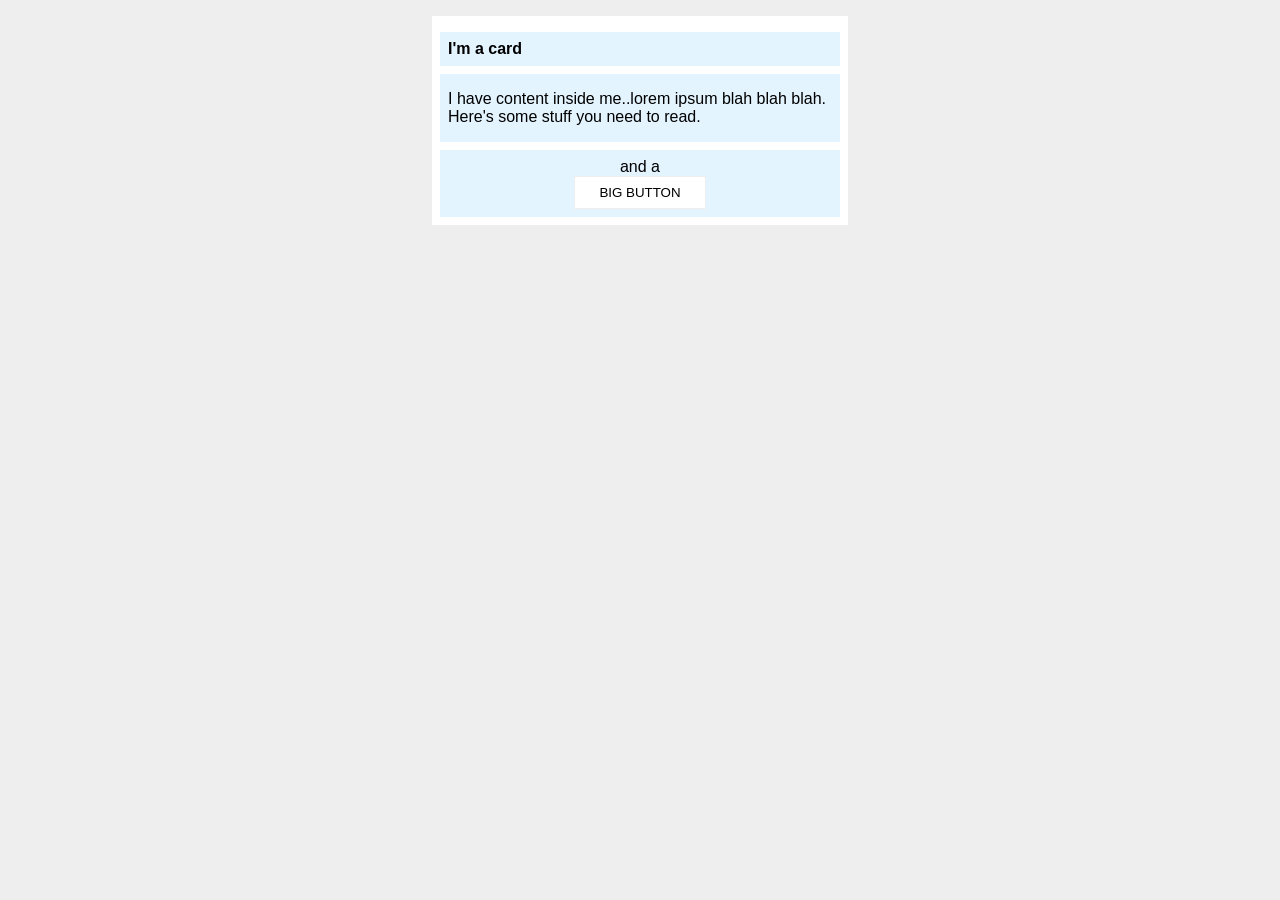
<file: foundations/block-and-inline/02-margin-and-padding-2/index.html>
<!DOCTYPE html>
<html lang="en">
  <head>
    <meta charset="UTF-8">
    <meta http-equiv="X-UA-Compatible" content="IE=edge">
    <meta name="viewport" content="width=device-width, initial-scale=1.0">
    <title>Margin and Padding exercise 2</title>
    <link rel="stylesheet" href="style.css">
  </head>
  <body>
    <div class="card">
      <h1 class="section title">I'm a card</h1>
      <div class="section content">I have content inside me..lorem ipsum blah blah blah. Here's some stuff you need to read.</div>
      <div class="section button-container">and a <button>BIG BUTTON</button></div>
    </div>
  </body>
</html>
</file>
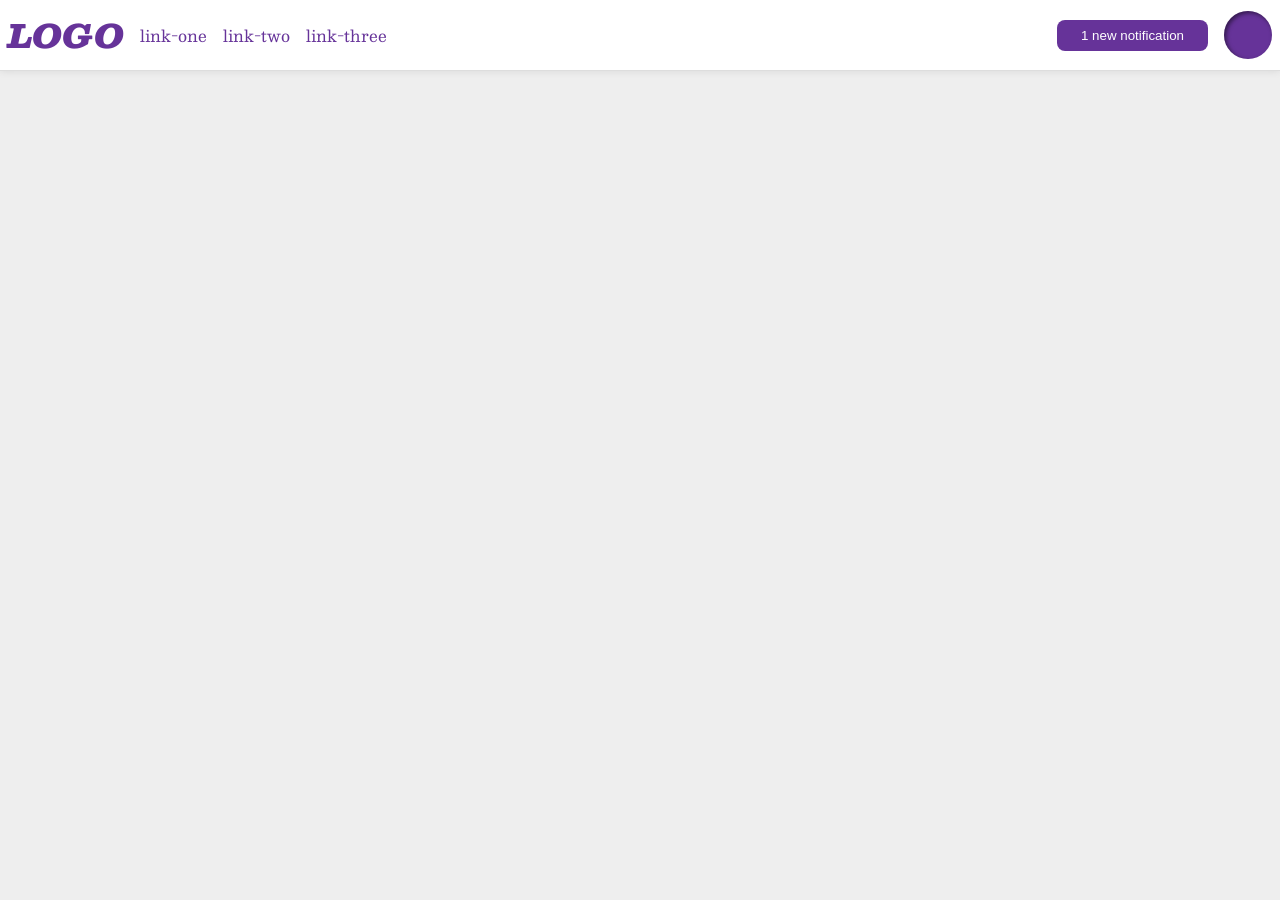
<file: foundations/flex/03-flex-header-2/index.html>
<!DOCTYPE html>
<html lang="en">

<head>
  <meta charset="UTF-8">
  <meta http-equiv="X-UA-Compatible" content="IE=edge">
  <meta name="viewport" content="width=device-width, initial-scale=1.0">
  <title>Flex Header 2</title>
  <link rel="stylesheet" href="style.css">
</head>

<body>
  <div class="header">
    <div class="nav-items">
      <div class="logo">
        LOGO
      </div>
      <ul class="links">
        <li><a href="https://google.com">link-one</a></li>
        <li><a href="https://google.com">link-two</a></li>
        <li><a href="https://google.com">link-three</a></li>
      </ul>
    </div>
    <div class="nav-items">
      <button class="notifications">
        1 new notification
      </button>
      <div class="profile-image"></div>
    </div>
  </div>
</body>

</html>
</file>
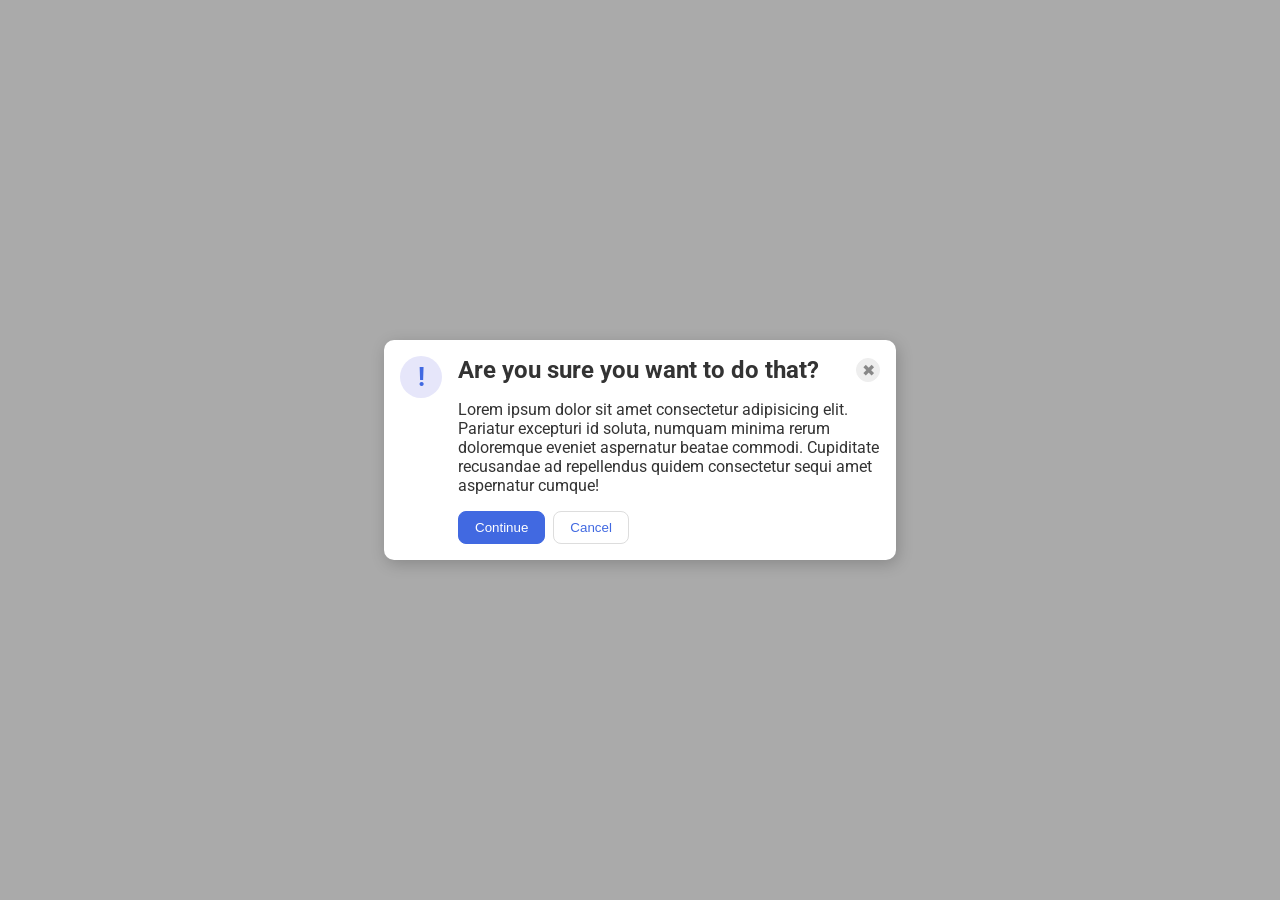
<file: foundations/flex/05-flex-modal/index.html>
<!DOCTYPE html>
<html lang="en">

<head>
  <meta charset="UTF-8">
  <meta http-equiv="X-UA-Compatible" content="IE=edge">
  <meta name="viewport" content="width=device-width, initial-scale=1.0">
  <link rel="stylesheet" href="style.css">
  <title>Modal</title>
</head>

<body>
  <div class="modal">
    <div class="icon">!</div>
    <div class="modal-content">
      <div class="modal-header">
        <div class="modal-title">Are you sure you want to do that?</div>
        <button class="close-button">✖</button>
      </div>
      <div class="text">Lorem ipsum dolor sit amet consectetur adipisicing elit. Pariatur excepturi id soluta, numquam
        minima rerum doloremque eveniet aspernatur beatae commodi. Cupiditate recusandae ad repellendus quidem
        consectetur
        sequi amet aspernatur cumque!</div>
      <div class="button-group">
        <button class="continue">Continue</button>
        <button class="cancel">Cancel</button>
      </div>
    </div>
  </div>
</body>

</html>
</file>
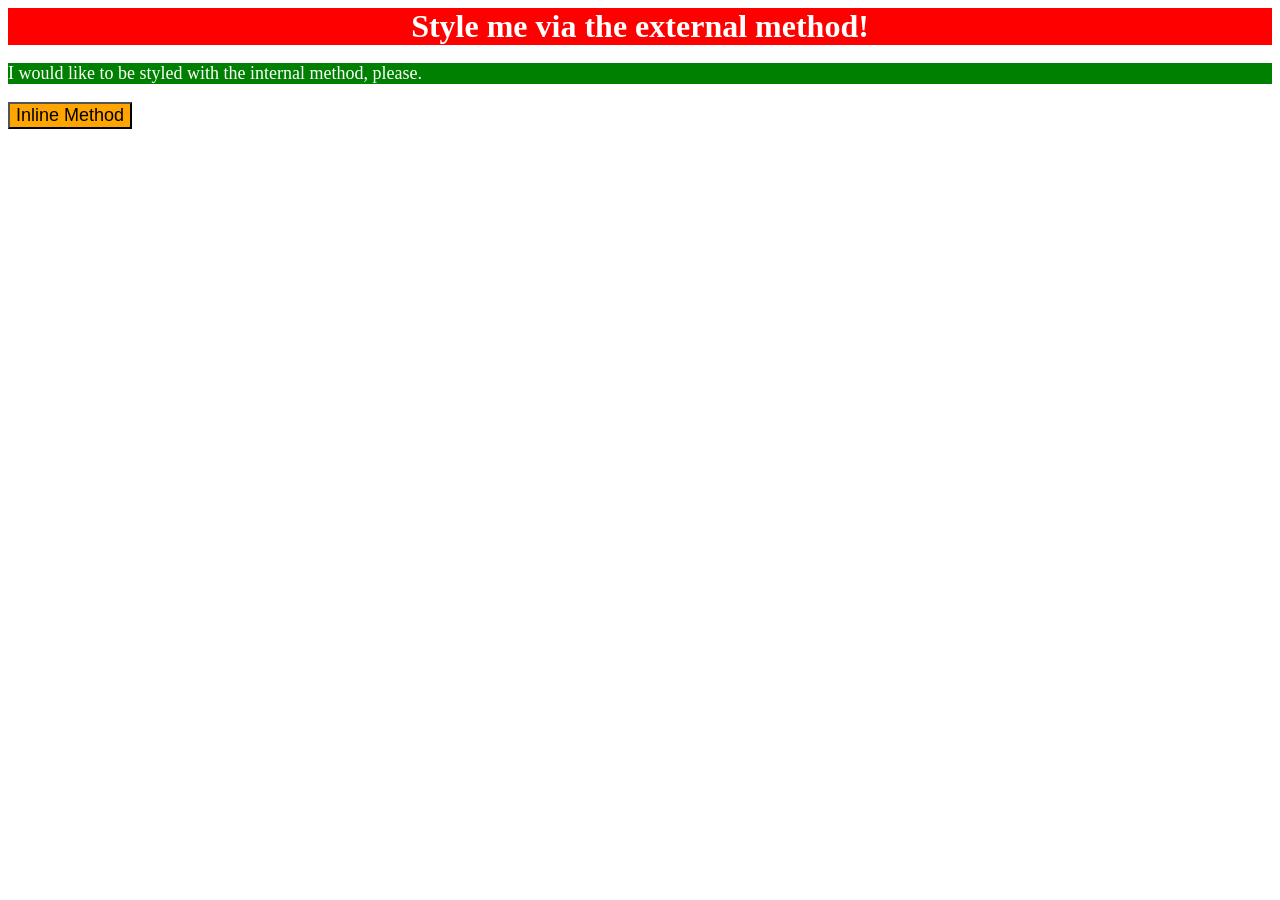
<file: foundations/intro-to-css/01-css-methods/index.html>
<!DOCTYPE html>
<html lang="en">
  <head>
    <meta charset="UTF-8">
    <meta http-equiv="X-UA-Compatible" content="IE=edge">
    <meta name="viewport" content="width=device-width, initial-scale=1.0">
    <title>Methods for Adding CSS</title>
    <link rel="stylesheet" href="./styles.css">
    <style>
      p {
        background-color: green;
        color: white;
        font-size: 18px;
      }
    </style>
  </head>
  <body>
    <div>Style me via the external method!</div>
    <p>I would like to be styled with the internal method, please.</p>
    <button style="background-color: orange; font-size: 18px">Inline Method</button>
  </body>
</html>
</file>
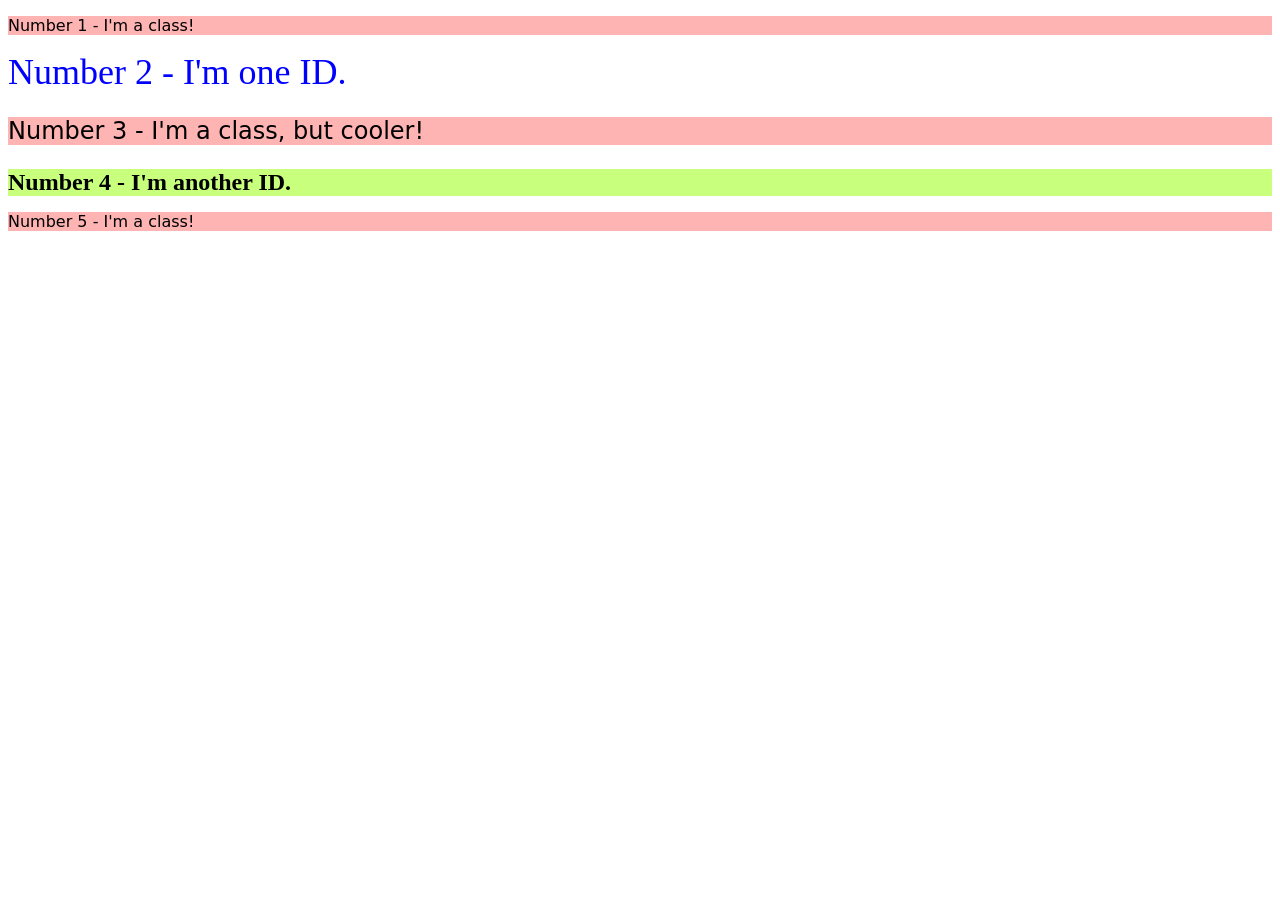
<file: foundations/intro-to-css/02-class-id-selectors/index.html>
<!DOCTYPE html>
<html lang="en">

<head>
  <meta charset="UTF-8">
  <meta http-equiv="X-UA-Compatible" content="IE=edge">
  <meta name="viewport" content="width=device-width, initial-scale=1.0">
  <title>Class and ID Selectors</title>
  <link rel="stylesheet" href="style.css">
</head>

<body>
  <p class="pink-bg">Number 1 - I'm a class!</p>
  <div id="lg-blue-text">Number 2 - I'm one ID.</div>
  <p class="pink-bg text-lg">Number 3 - I'm a class, but cooler!</p>
  <div id="div-green-bg" class="text-lg">Number 4 - I'm another ID.</div>
  <p class="pink-bg">Number 5 - I'm a class!</p>
</body>

</html>
</file>
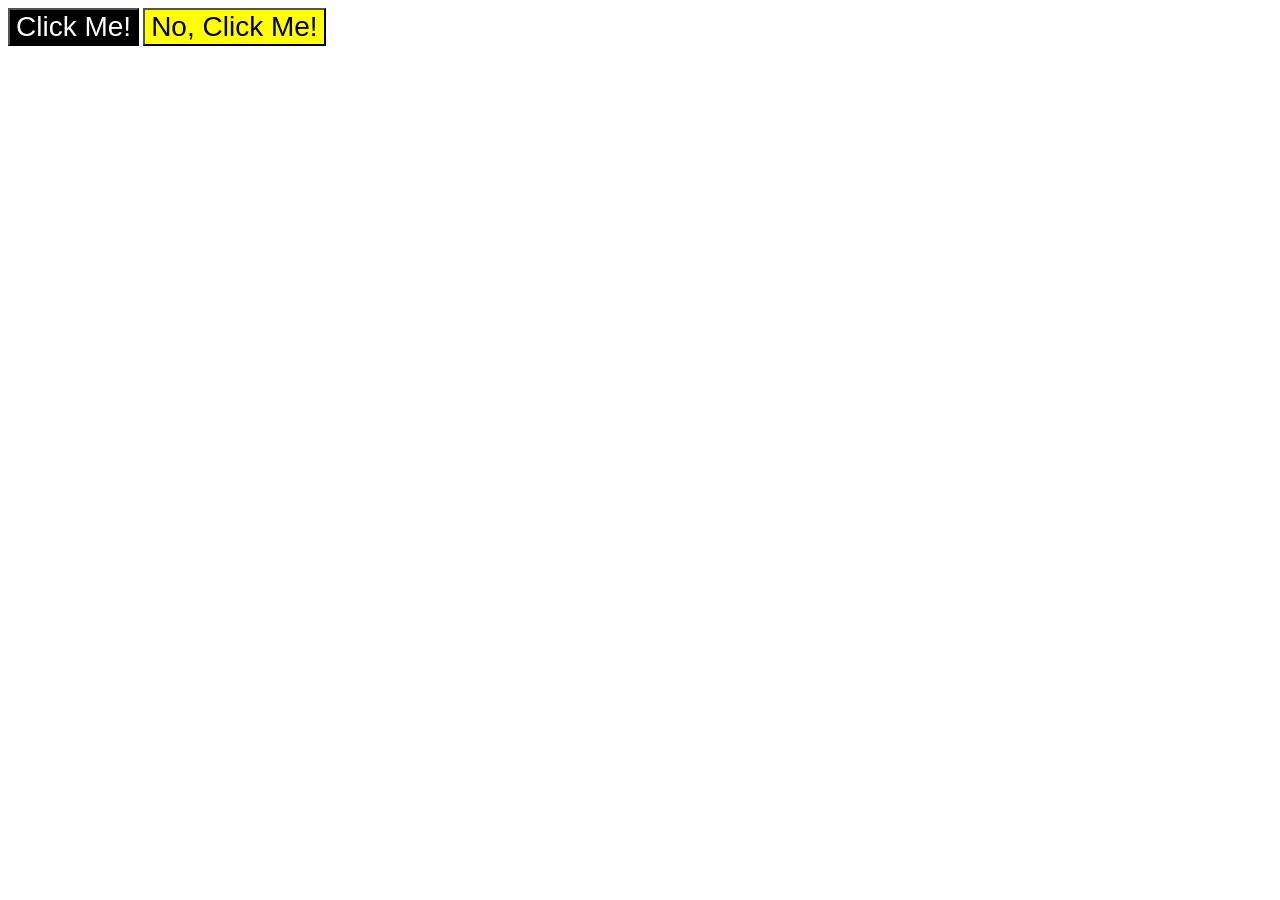
<file: foundations/intro-to-css/03-grouping-selectors/index.html>
<!DOCTYPE html>
<html lang="en">
  <head>
    <meta charset="UTF-8">
    <meta http-equiv="X-UA-Compatible" content="IE=edge">
    <meta name="viewport" content="width=device-width, initial-scale=1.0">
    <title>Grouping Selectors</title>
    <link rel="stylesheet" href="style.css">
  </head>
  <body>
    <button class="btn-primary">Click Me!</button>
    <button class="btn-secondary">No, Click Me!</button>
  </body>
</html>
</file>
<file: foundations/block-and-inline/02-margin-and-padding-2/style.css>
body {
  background: #eee;
  font-family: sans-serif;
}

.card {
  width: 400px;
  background: #fff;
  margin: 16px auto;
  padding: 8px;
}
.section {
  background: #e3f4ff;
  padding: 8px;
  margin-top: 8px;
}

.title {
  font-size: 16px;
  margin-bottom: 0px;
}

.content {
  padding-top: 16px;
  padding-bottom: 16px;
}

.button-container {
  text-align: center;
}

button {
  display: block;
  background: white;
  border: 1px solid #eee;
  padding: 8px 24px;
  margin: 0 auto;
}
</file>
<file: foundations/flex/03-flex-header-2/style.css>
/* this is some magical font-importing.  
you'll learn about it later. */
@import url('https://fonts.googleapis.com/css2?family=Besley:ital,wght@0,400;1,900&display=swap');

body {
  margin: 0;
  background: #eee;
  font-family: Besley, serif;
}

.header {
  background: white;
  border-bottom: 1px solid #ddd;
  box-shadow: 0 0 8px rgba(0,0,0,.1);
  padding: 8px;

}

.header, .nav-items, .nav-items ul {
  display: flex;
  justify-content: space-between;
  align-items: center;
  gap: 16px;
}

.profile-image {
  background: rebeccapurple;
  box-shadow: inset 2px 2px 4px rgba(0,0,0,.5);
  border-radius: 50%;
  width: 48px;
  height: 48px;
}

.logo {
  color: rebeccapurple;
  font-size: 32px;
  font-weight: 900;
  font-style: italic;
}

button {
  border: none;
  border-radius: 8px;
  background: rebeccapurple;
  color: white;
  padding: 8px 24px;
}

a {
  /* this removes the line under our links */
  text-decoration: none;
  color: rebeccapurple;
}

ul {
  list-style-type: none;
  padding: 0;
  margin: 0;
}
</file>
<file: foundations/flex/05-flex-modal/style.css>
@import url('https://fonts.googleapis.com/css2?family=Roboto:wght@400;700&display=swap');

html, body {
  height: 100%;
}

body {
  font-family: Roboto, sans-serif;
  margin: 0;
  background: #aaa;
  color: #333;
  /* I'll give you this one for free lol */
  display: flex;
  align-items: center;
  justify-content: center;
}

.modal {
  background: white;
  width: 480px;
  border-radius: 10px;
  box-shadow: 2px 4px 16px rgba(0,0,0,.2);
  padding: 16px;
  display: flex;
  gap: 16px;
}

.icon {
  color: royalblue;
  font-size: 26px;
  font-weight: 700;
  background: lavender;
  width: 42px;
  height: 42px;
  border-radius: 50%;
  display: flex;
  align-items: center;
  justify-content: center;
  flex-shrink: 0;
}
  .modal-content {
    display: flex;
    flex-direction: column;
    gap: 16px;
  }
.modal-header {
  display: flex;
  justify-content: space-between;
  align-items: center;
}
.modal-title {
  font-size: 24px;
  font-weight: bold;
}
.button-group {
  display: flex;
  gap: 8px;
}

.close-button {
  background: #eee;
  border-radius: 50%;
  color: #888;
  font-weight: 400;
  font-size: 16px;
  height: 24px;
  width: 24px;
  display: flex;
  align-items: center;
  justify-content: center;
  border: 1px solid #eee;
  padding: 0;
}

button {
  cursor: pointer;
  padding: 8px 16px;
  border-radius: 8px;
}

button.continue {
  background: royalblue;
  border: 1px solid royalblue;
  color: white;
}

button.cancel {
  background: white;
  border: 1px solid #ddd;
  color: royalblue;
}
</file>
<file: foundations/intro-to-css/01-css-methods/styles.css>
div {
    background-color: red;
    color: white;
    font-size: 32px;
    text-align: center;
    font-weight: bold;
}
</file>
<file: foundations/intro-to-css/02-class-id-selectors/style.css>
p {
    font-family: 'Verdana', 'DejaVu Sans', sans-serif;
}

.pink-bg {
    background-color: rgb(255, 180, 180);
}

.text-lg {
    font-size: 24px;
}

div#lg-blue-text {
    color:rgb(0,0,255);
    font-size: 36px;
}

div#div-green-bg {
    background-color: rgb(200,255,125);
    font-weight: bold;
}
</file>
<file: foundations/intro-to-css/03-grouping-selectors/style.css>
button {
    font-size: 28px;
    font-family: 'Helvetica', 'Times New Roman', sans-serif;
}

.btn-primary {
    background-color: #000000;
    color: #fff;
}

.btn-secondary {
    background-color: #ffff00;
}
</file>
